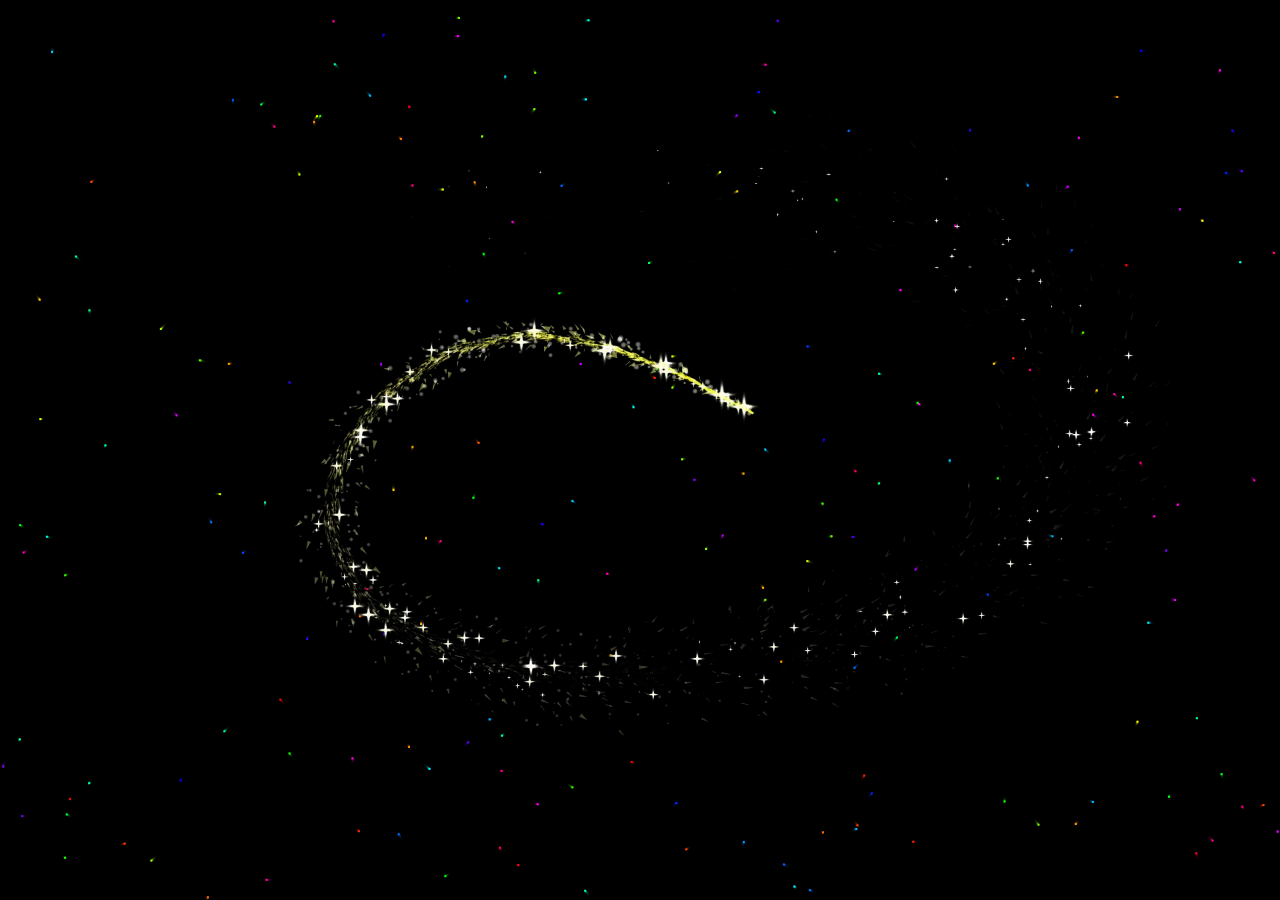
<file: index.html>
<!DOCTYPE html>
<html lang="ko">
  <head>
    <meta charset="UTF-8" />
    <meta name="viewport" content="width=device-width, initial-scale=1.0" />
    <meta http-equiv="refresh" content="5; url=main.html" />
    <!-- favicon -->
    <link rel="icon" href="source/index/logo.png" type="image/x-icon" />
    <title>Minfolio</title>
    <!-- jQuery -->
    <script src="js/jquery-3.7.1.min.js"></script>
    <!-- style -->
    <link rel="stylesheet" href="css/index.css" />
  </head>
  <body>
    <!-- intro -->
    <div class="intro" id="intro">
      <video autoplay muted playsinline>
        <source src="source/index/intro_n.webm" />
      </video>
      <canvas id="canvas"></canvas>
    </div>

    <!-- script -->
    <script src="js/index.js"></script>
  </body>
</html>
</file>
<file: css/index.css>
/* 기본설정 */
* {
  margin: 0px;
  padding: 0px;
}
li {
  list-style: none;
}
a {
  text-decoration: none;
  color: unset;
}
html,
body {
  background-color: #1a1a1a;
  color: #f9f9f9;
  font-family: "Pretendard-Regular";
  word-break: keep-all;
  overflow: hidden;
}

/* intro */
.intro {
  width: 100%;
  height: 100vh;
  position: fixed;
  top: 0;
  left: 0;
  z-index: 30;
  background-image: linear-gradient(#221d3a, #1a1a1a);
}
.intro video {
  width: 100%;
  position: absolute;
  top: 50%;
  transform: translateY(-50%);
}
.intro #canvas {
  display: block;
}
</file>
